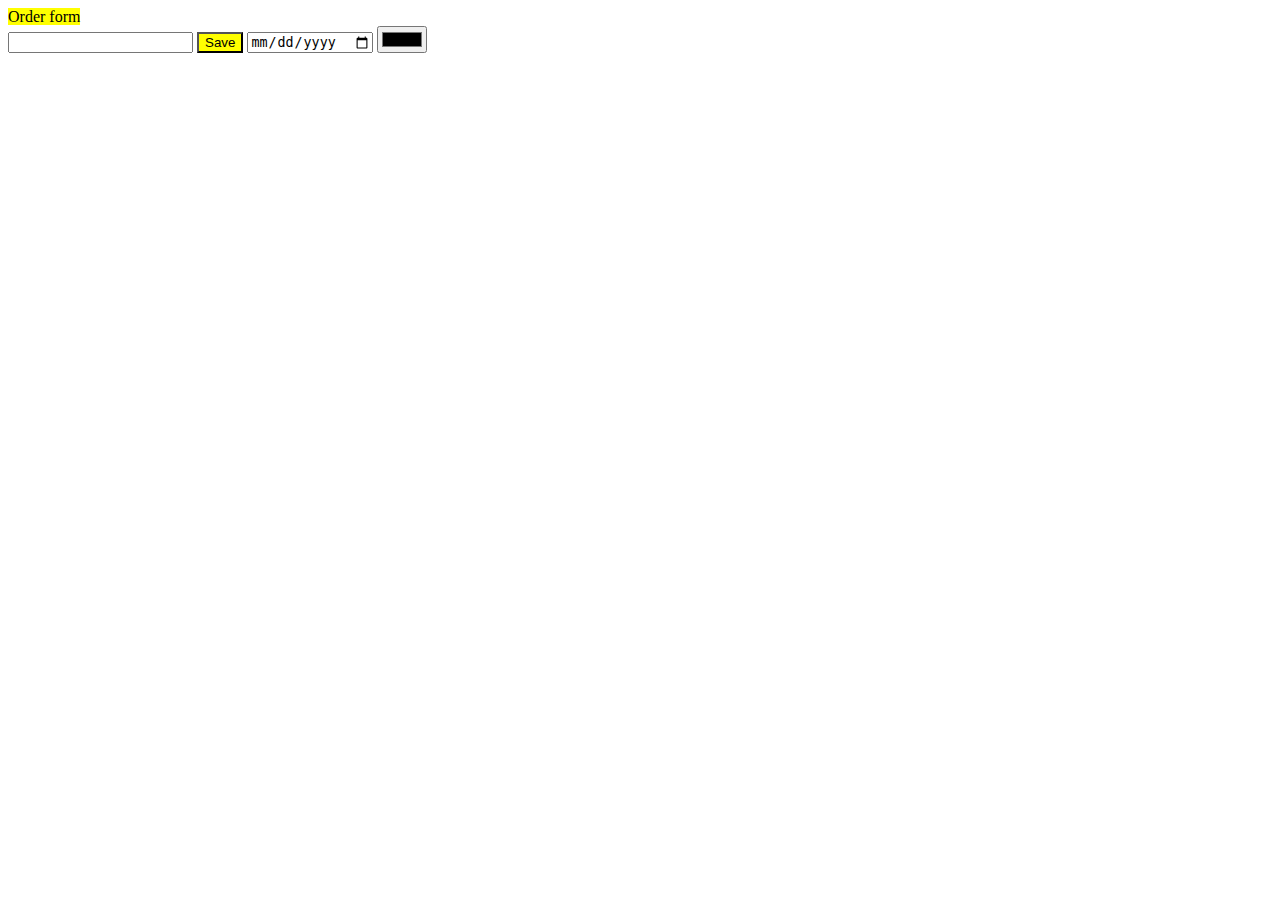
<file: index.html>
<html>
    <head>
        <title>My app</title>
    </head>
    <body>
        <label style='background-color:yellow'>Order form</label>
        <div>
            <input type="text" id="firstname">
            <input type="button" value="Save" style='background-color:yellow'>
            <input type="date">
            <input type="color">
        </div>
    </body>
</html>
</file>
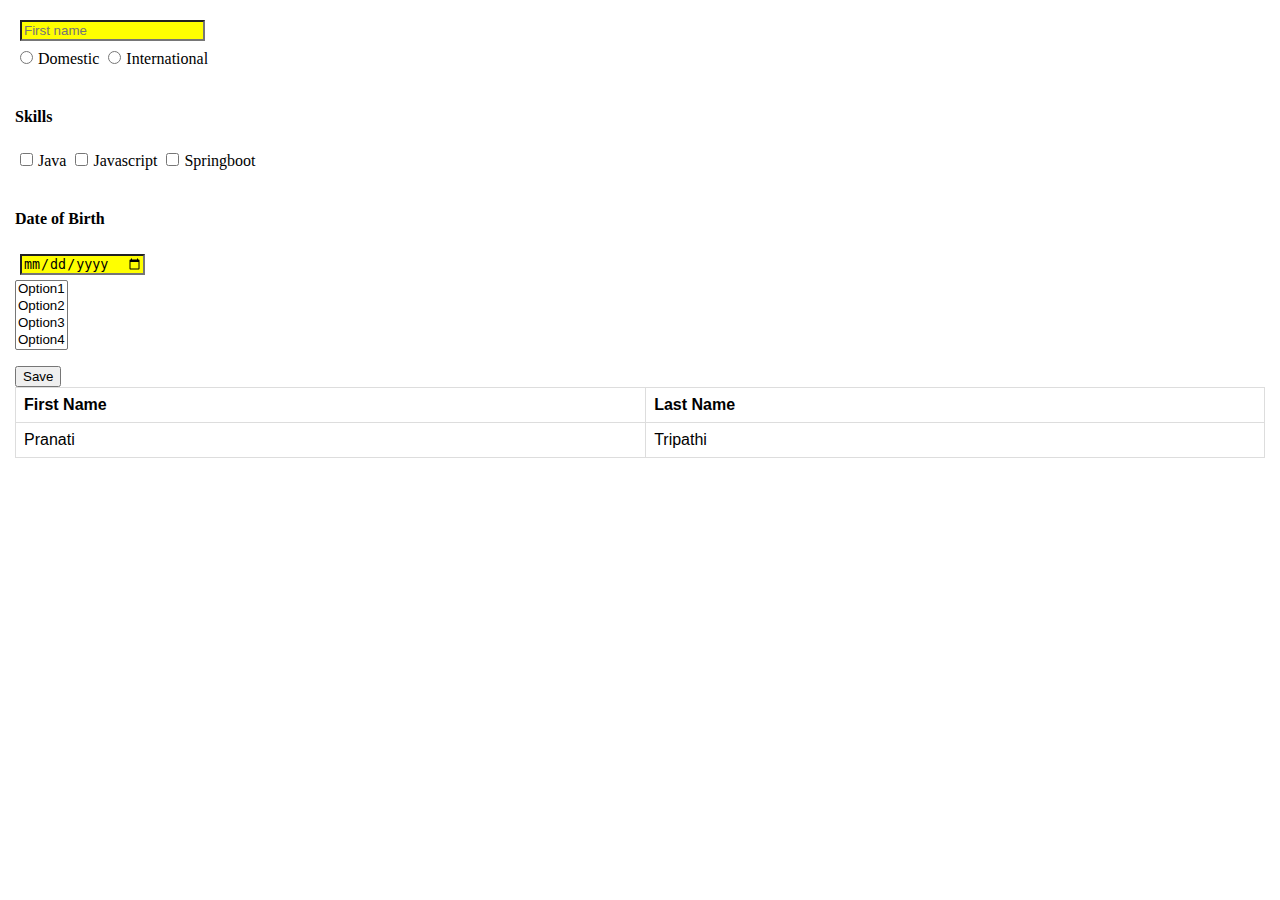
<file: myform.html>
<html>
    <link rel="stylesheet" href="myform.css">
    <body>
        <form>
            <input placeholder="First name">
            <div onclick="action2()"> 
                <input type="radio" name="type">Domestic
                <input type="radio" name="type">International
            </div>
            <br>
            <h4>Skills</h4>
            <div onclick="doSomething()"> 
                <input type="checkbox">Java
                <input type="checkbox">Javascript
                <input type="checkbox">Springboot
            </div>
            
            <br>
            <h4>Date of Birth</h4>
            <input type="date">
            <br>
            <select multiple>
                <option value="option1">Option1</option>
                <option value="option2">Option2</option>
                <option value="option3">Option3</option>
                <option value="option4">Option4</option>
            </select>
        </form>
        <button onclick="doSomething()">Save</button>
        <table>
            <thead>
                <th>First Name</th>
                <th>Last Name</th>
            </thead>
            <tbody>
                <tr>
                    <td>Pranati</td>
                    <td>Tripathi</td>
                </tr>
            </tbody>
        </table>
    </body>
    <script src="myform.js">
    </script>
</html>
</file>
<file: myform.css>
input{
    background-color: yellow;
    width: 100 px;
    /* height: 30px; */
    margin: 5px;
}

body{
    margin: 15px;
}

table {
    font-family: arial, sans-serif;
    border-collapse: collapse;
    width: 100%;
}
  
  td, th {
    border: 1px solid #dddddd;
    text-align: left;
    padding: 8px;
}
  
  tr:nth-child(even) {
    background-color: #dddddd;
}
</file>
